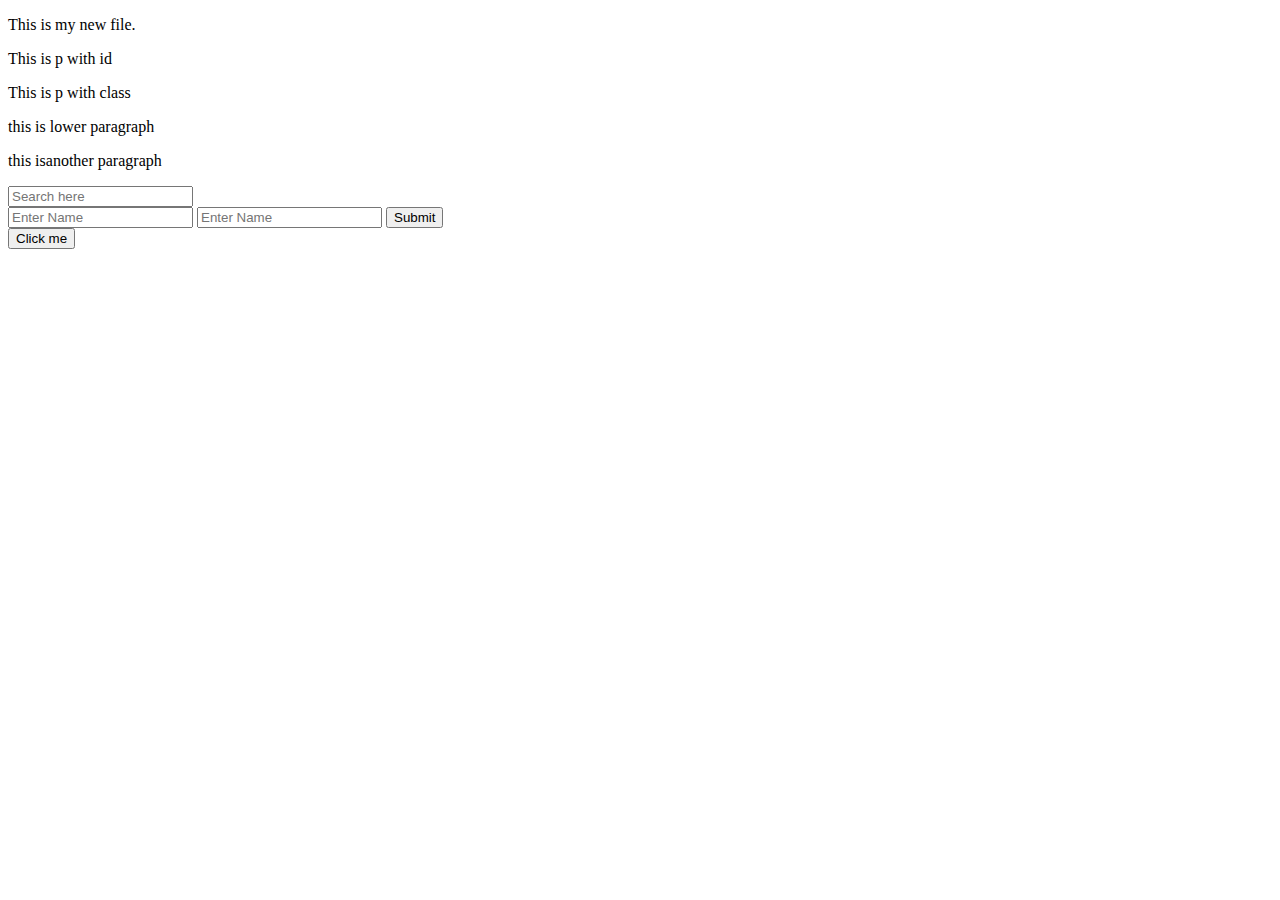
<file: 05WebBasics/index.html>
<!DOCTYPE html>
<html lang="en">
<head>
    <meta charset="UTF-8">
    <meta name="viewport" content="width=device-width, initial-scale=1.0">
    <meta http-equiv="X-UA-Compatible" content="ie=edge">
    <title>Document</title>
</head>
<body>
    <p>This is my new file.</p>
    <p id = "idOne">This is p with id</p>
    <p class = "classOne">This is p with class</p>
    <p>this is lower  paragraph</p>
    <p>this isanother paragraph</p>
    
    <input type="text" name="" id="myInput" placeholder="Search here">

    <form action="" class="myForm" >
        <input type="text" name="UserName" placeholder="Enter Name">
        <input type="text" name="RealName" placeholder="Enter Name">
        <button type="submit">Submit</button>
    </form>


    <button onclick="myValidation()">Click me</button>

    <script src="validation.js"></script>
</body>
</html>
</file>
